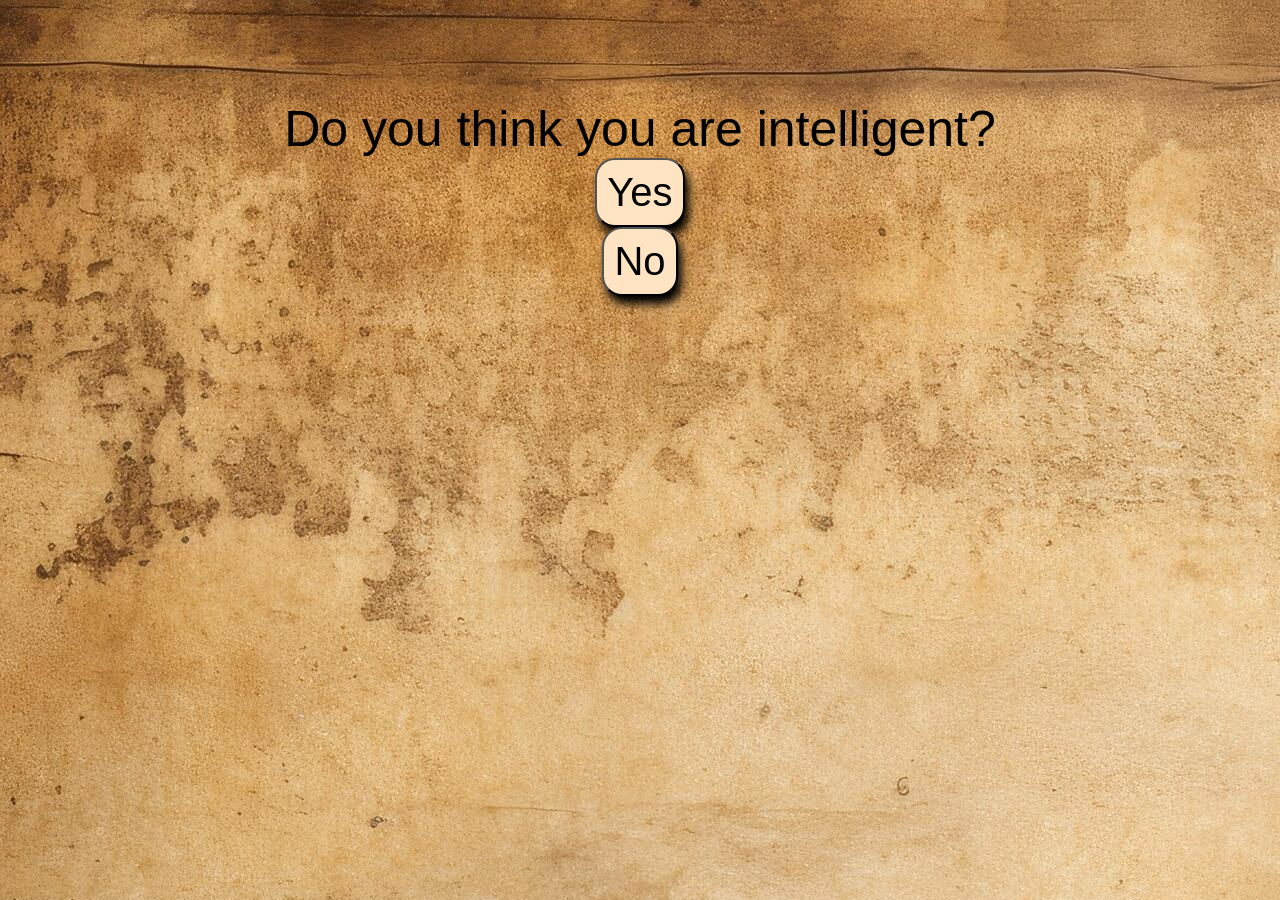
<file: index.html>
<!DOCTYPE html>
<html lang="en">
<head>
    <meta charset="UTF-8">
    <meta name="viewport" content="width=device-width, initial-scale=1.0">
    <title>Ansh QnA</title>
    <link rel="stylesheet" href="style.css">

</head>

<body>
    <div class="fy">
        Do you think you are intelligent?
    </div>
    <div id="my">
    <button id="btn">Yes</button>
    </div>
    
    <div id="ly">
    <a href="new.html"><button id="no">No</button></a>
    </div>

<script>
const noBtn = document.getElementById("my");

function moveButton() {
    const x = Math.random() * (window.innerWidth - noBtn.offsetWidth - 20);
    const y = Math.random() * (window.innerHeight - noBtn.offsetHeight - 20);

    noBtn.style.position = "fixed";
    noBtn.style.left = x + "px";
    noBtn.style.top = y + "px";
}

// Desktop
noBtn.addEventListener("mouseenter", moveButton);

// Mobile
noBtn.addEventListener("pointerdown", (e) => {
    e.preventDefault();
    moveButton();
});
</script>
</body>
</html>
</file>
<file: style.css>
body{
    text-align: center;
    margin-top: 100px;
    font-size: 50px;
    font-family: Impact, Haettenschweiler, 'Arial Narrow Bold', sans-serif;

}
body {
    background-image: url(bghh.jpeg);
}
#btn{
    text-align: center;
    background-color: bisque;
    border-radius: 20px;
    padding: 10px;
    box-shadow: 4px 8px 10px black;
    transition: 0.5s;
}
#no{
    text-align: center;
    background-color: bisque;
    border-radius: 20px;
    padding: 10px;
    box-shadow: 4px 8px 10px black;
    transition: 1s;
}
#btn{
    display: inline-block;
}
#no{
    display: inline-block;
}
#no:hover{
    background-color: green;
    box-shadow: 0px 16px 20px black;
}
button{
    font-size: 40px;
}
a{
    text-decoration: none;
}
</file>
